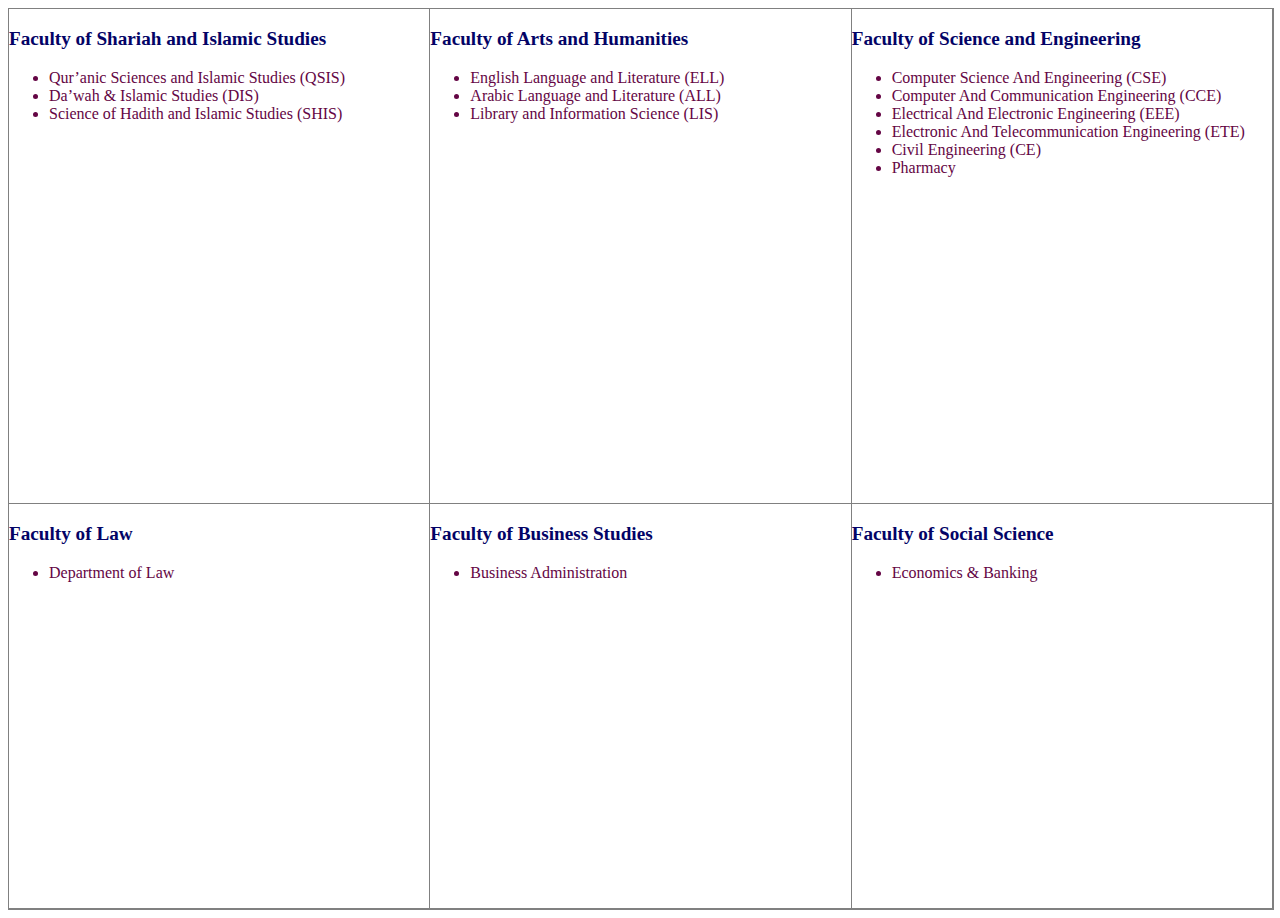
<file: courses.html>
<!DOCTYPE html>
<html lang="en">
<head>
    <meta charset="UTF-8">
    <meta name="viewport" content="width=device-width, initial-scale=1.0">
    <title>Courses</title>
    <link rel="stylesheet" href="styles/courses.css">
</head>
<body>
    <section id="faculty">
        <div class="faculty-name">
            <h3>Faculty of Shariah and Islamic Studies</h3>
            <ul>
                <li>Qur’anic Sciences and Islamic Studies (QSIS)</li>
                <li>Da’wah & Islamic Studies (DIS)</li>
                <li>Science of Hadith and Islamic Studies (SHIS)</li>
            </ul>
        </div>
        <div class="faculty-name">
            <h3>Faculty of Arts and Humanities</h3>
            <ul>
                <li>English Language and Literature (ELL)</li>
                <li>Arabic Language and Literature (ALL)</li>
                <li>Library and Information Science (LIS)</li>
            </ul>
        </div>
        <div class="faculty-name">
            <h3>Faculty of Science and Engineering</h3>
            <ul>
                <li>Computer Science And Engineering (CSE)</li>
                <li>Computer And Communication Engineering (CCE)</li>
                <li>Electrical And Electronic Engineering (EEE)</li>
                <li>Electronic And Telecommunication Engineering (ETE)</li>
                <li>Civil Engineering (CE)</li>
                <li>Pharmacy</li>
            </ul>
        </div>
        <div class="faculty-name">
            <h3>Faculty of Law</h3>
            <ul>
                <li>Department of Law</li>
            </ul>
        </div>
        <div class="faculty-name">
            <h3>Faculty of Business Studies</h3>
            <ul>
                <li>Business Administration</li>
            </ul>
        </div>
        <div class="faculty-name">
            <h3>Faculty of Social Science</h3>
            <ul>
                <li>Economics & Banking</li>
            </ul>
        </div>
    </section>
</body>
</html>
</file>
<file: styles/courses.css>
#faculty{
    display: grid;
    grid-template-columns: repeat(3,1fr);
    border: 1px solid gray;
   
    width: 100%;
    height: 100vh;

}
.faculty-name{
    border-right: 1px solid gray;
    border-bottom:1px solid gray;
    align-items: center;
    justify-content: center;
}
.faculty-name h3{
    color: rgb(3, 3, 102);
    font-size: larger;
}
.faculty-name li{
    color: #640544;
}
</file>
